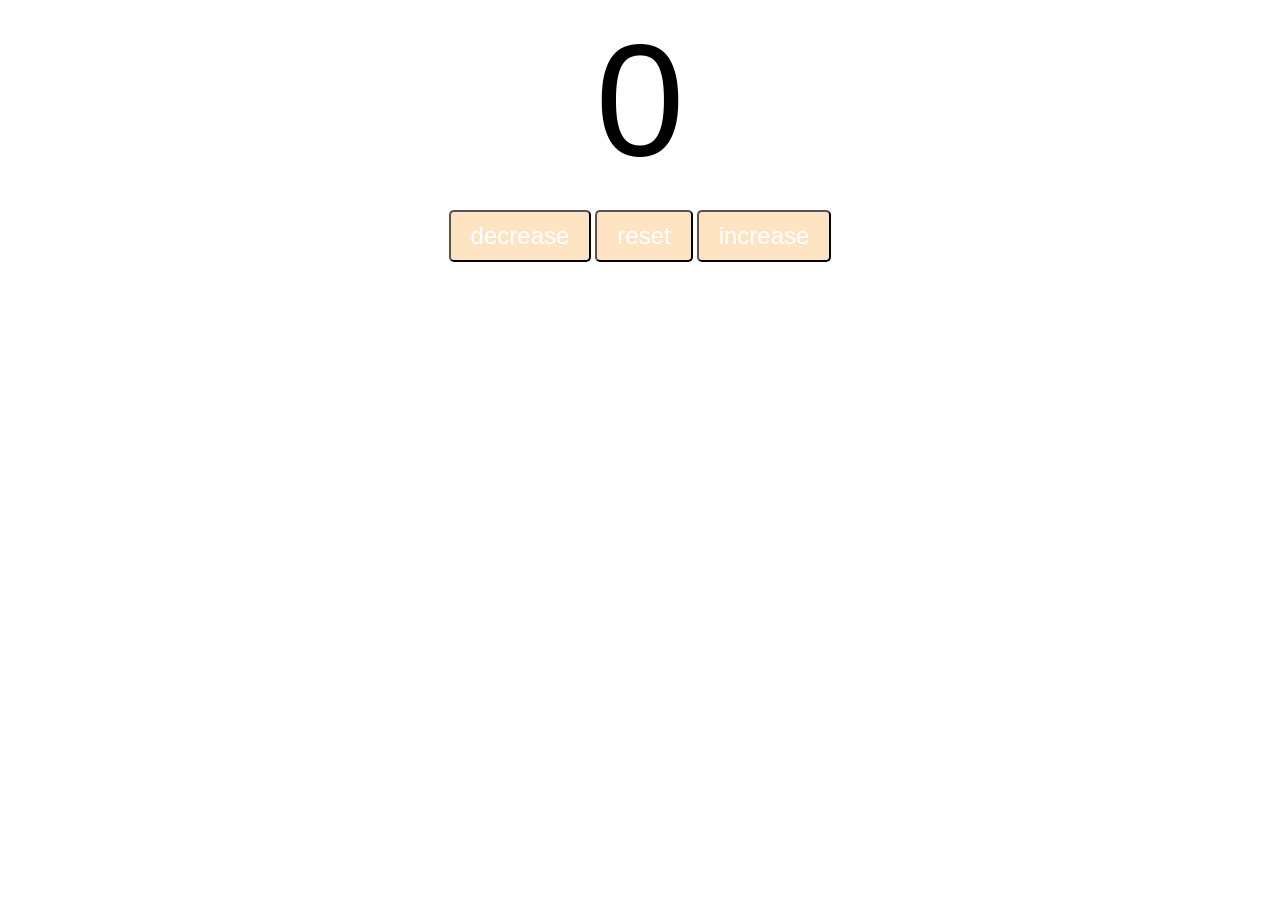
<file: index.html>
<!DOCTYPE html>
<html lang="en">
<head>
    <meta charset="UTF-8">
    <meta name="viewport" content="width=device-width, initial-scale=1.0">
    <title>my first app</title>
    <link rel="stylesheet" href="style.css">
</head>
<body>
   <label id="countLabel">0</label><br>
<div id="btnContainer">
    <button id="decreasedBtn" class="buttons">decrease</button>
    <button id="resetBtn" class="buttons">reset</button>
    <button id="increasedBtn" class="buttons">increase</button>
</div>



  <script src="counter.js"></script>  
</body>
</html>
</file>
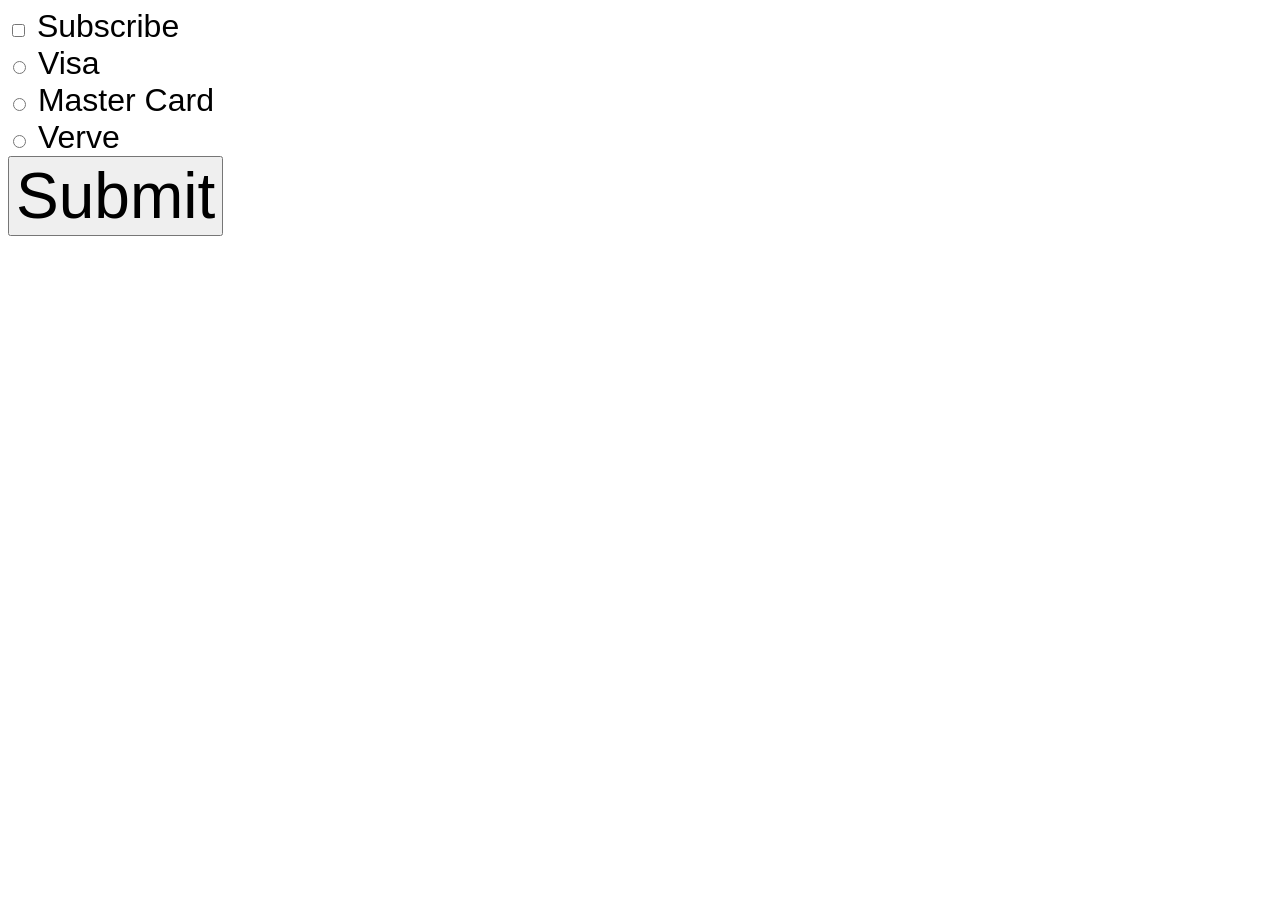
<file: checkedproperty.html>
<!DOCTYPE html>
<html lang="en">
<head>
    <meta charset="UTF-8">
    <meta name="viewport" content="width=device-width, initial-scale=1.0">
    <title>Checked property</title>
    <link rel="stylesheet" href="checkedproperty.css">
</head>
<body>
    <input type="checkbox" id="myCheckBox">
    <label for="myCheckBox">Subscribe</label><br>

    <input type="radio" id="visaBtn" name="card">
    <label for="visaBtn">Visa</label><br>

    <input type="radio" id="masterCardBtn" name="card">
    <label for="masterCardBtn">Master Card</label><br>

    <input type="radio" id="verveBtn" name="card">
    <label for="verveBtn">Verve</label><br>

    <button type="submit" id="mySubmit">Submit</button>


    <p id="subResult"></p>
    <p id="paymentResult"></p>












   <script src="checkedproperty.js"></script> 
</body>
</html>
</file>
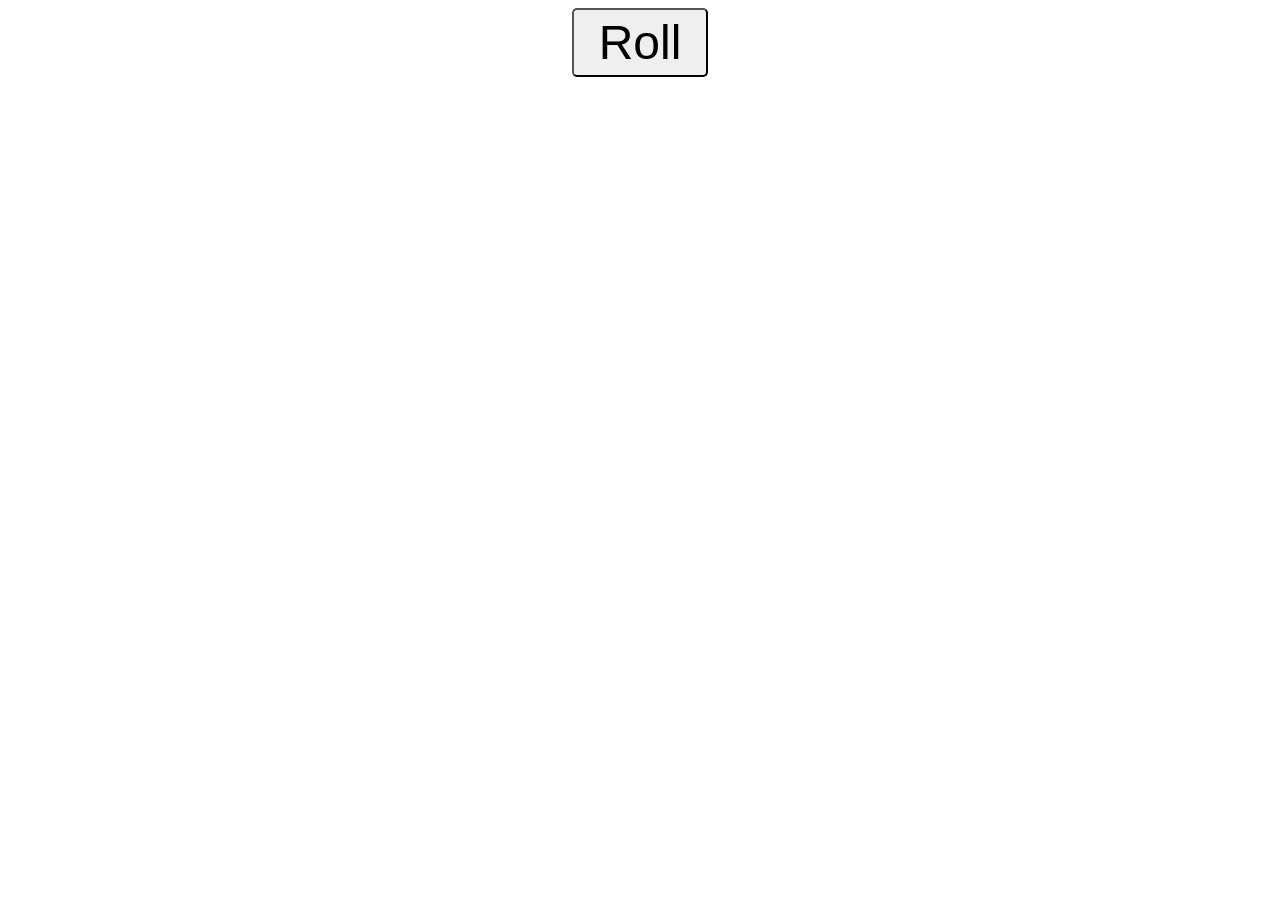
<file: generator.html>
<!DOCTYPE html>
<html lang="en">
<head>
    <meta charset="UTF-8">
    <meta name="viewport" content="width=device-width, initial-scale=1.0">
    <title>Document</title>
    <link rel="stylesheet" href="generator.css">
</head>
<body>
    <button id="myButton">Roll</button><br>
    <label id="label1" class="myLabels"></label><br>
    <label id="label2" class="myLabels"></label><br>
    <label id="label3" class="myLabels"></label><br>
    <script src="generator.js"></script>
</body>
</html>
</file>
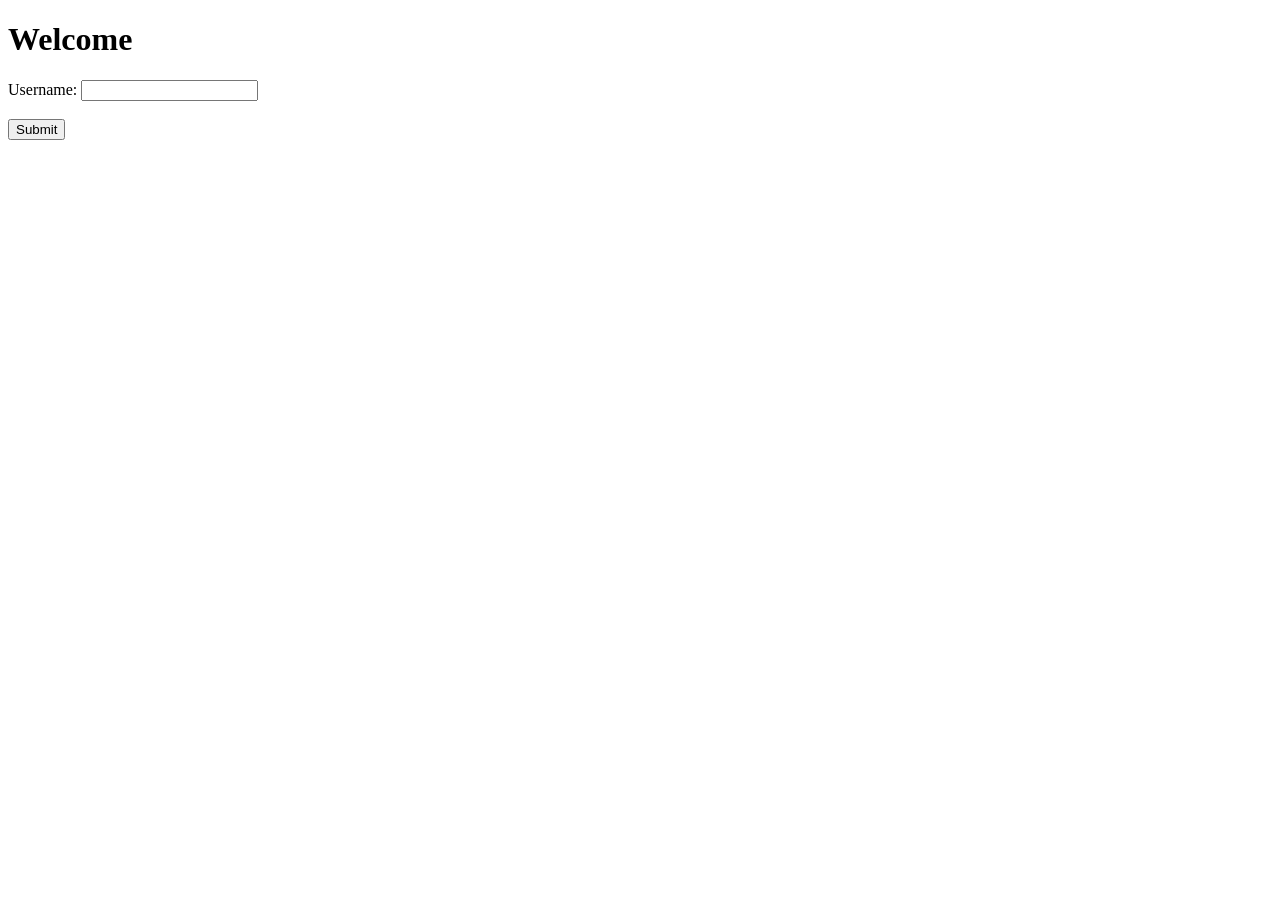
<file: input.html>
<!DOCTYPE html>
<html lang="en">
<head>
    <meta charset="UTF-8">
    <meta name="viewport" content="width=device-width, initial-scale=1.0">
    <title>Document</title>
</head>
<body>

    <h1 id="myH1">Welcome</h1>
    <label>Username:</label>
    <input type="text" id="myUsername"><br><br>
    <button id="mySubmit">Submit</button><br><br><br>

    <p id="myProfile"></p>
    <script src="input.js"></script>
</body>
</html>
</file>
<file: style.css>
#countLabel {
    display: block;
    text-align: center;
    font-size: 10em;
    font-family: Arial, Helvetica, sans-serif;
}
#btnContainer {
    text-align: center;
}
.buttons {
    padding: 10px 20px;
    font-size: 1.5em;
    color: white;
    background-color: bisque;
    border-radius: 5px;
    cursor: pointer;
    transition: background-color 0.25;
}
.buttons:hover {
    background-color: aqua;
}
</file>
<file: checkedproperty.css>
body {
    font-family: Verdana, Geneva, Tahoma, sans-serif;
    font-size: 2em;
}

#mySubmit {
    font-size: 2em;
}
</file>
<file: generator.css>
body {
    font-family:Verdana, Geneva, Tahoma, sans-serif;
    text-align: center;
}

#myButton {
    font-size: 3em;
    border-radius: 5px;
    padding: 5px 25px ;
}

.myLabels{
    font-size: 3em;
    color: red;
}
</file>
